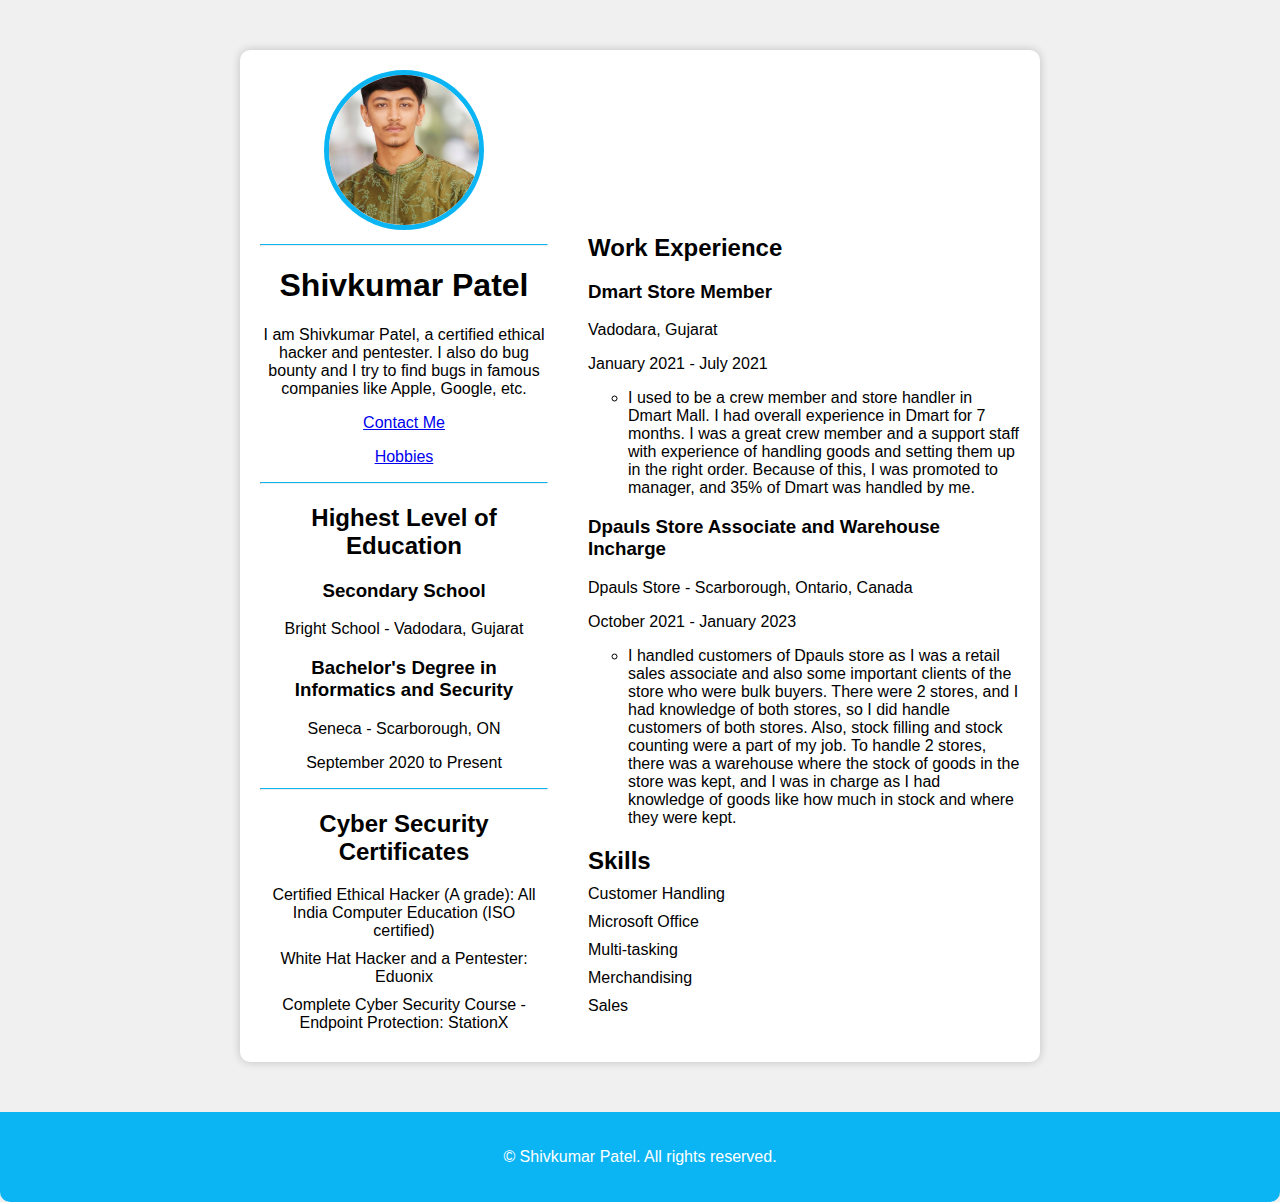
<file: index.html>
<!DOCTYPE html>
<html lang="en">
<head>
  <meta charset="UTF-8">
  <title>My Resume</title>
  <link rel="stylesheet" href="./resume.css">
</head>

<body>
  <div class="resume">
    <div class="resume_left">
      <div class="resume_profile">
        <img src="./IMG-20200217-WA0019-01.jpeg" alt="profile image of Shivkumar Patel">
      </div>
      <hr class="section_line">
      <h1>Shivkumar Patel</h1>
      <p>I am Shivkumar Patel, a certified ethical hacker and pentester. I also do bug bounty and I try to find bugs in famous companies like Apple, Google, etc.</p>
      <p><a href="contact.html" target="_blank">Contact Me</a></p>
      <p><a href="hobbies.html" target="_blank">Hobbies</a></p>
      <hr class="section_line">
      <h2>Highest Level of Education</h2>
      <h3>Secondary School</h3>
      <p>Bright School - Vadodara, Gujarat</p>
      <h3>Bachelor's Degree in Informatics and Security</h3>
      <p>Seneca - Scarborough, ON</p>
      <p>September 2020 to Present</p>
      <hr class="section_line">
      <h2>Cyber Security Certificates</h2>
      <ul class="certificates">
        <li>Certified Ethical Hacker (A grade): All India Computer Education (ISO certified)</li>
        <li>White Hat Hacker and a Pentester: Eduonix</li>
        <li>Complete Cyber Security Course - Endpoint Protection: StationX</li>
      </ul>
    </div>

    <div class="resume_right">
      <br><br><br><br><br><br><br><br>
      <h2>Work Experience</h2>
      <ul class="work_experience">
        <li>
          <h3>Dmart Store Member</h3>
          <p>Vadodara, Gujarat</p>
          <p>January 2021 - July 2021</p>
          <ul>
            <li>I used to be a crew member and store handler in Dmart Mall. I had overall experience in Dmart for 7 months. I was a great crew member and a support staff with experience of handling goods and setting them up in the right order. Because of this, I was promoted to manager, and 35% of Dmart was handled by me.</li>
          </ul>
        </li>
        <li>
          <h3>Dpauls Store Associate and Warehouse Incharge</h3>
          <p>Dpauls Store - Scarborough, Ontario, Canada</p>
          <p>October 2021 - January 2023</p>
          <ul>
            <li>I handled customers of Dpauls store as I was a retail sales associate and also some important clients of the store who were bulk buyers. There were 2 stores, and I had knowledge of both stores, so I did handle customers of both stores. Also, stock filling and stock counting were a part of my job. To handle 2 stores, there was a warehouse where the stock of goods in the store was kept, and I was in charge as I had knowledge of goods like how much in stock and where they were kept.</li>
          </ul>
        </li>
      </ul>

      <h2>Skills</h2>
      <ul class="skills">
        <li>Customer Handling</li>
        <li>Microsoft Office</li>
        <li>Multi-tasking</li>
        <li>Merchandising</li>
        <li>Sales</li>
      </ul>
    </div>
  </div>

  <footer>
    
    <p>© Shivkumar Patel. All rights reserved.</p>
  </footer>
</body>
</html>
</file>
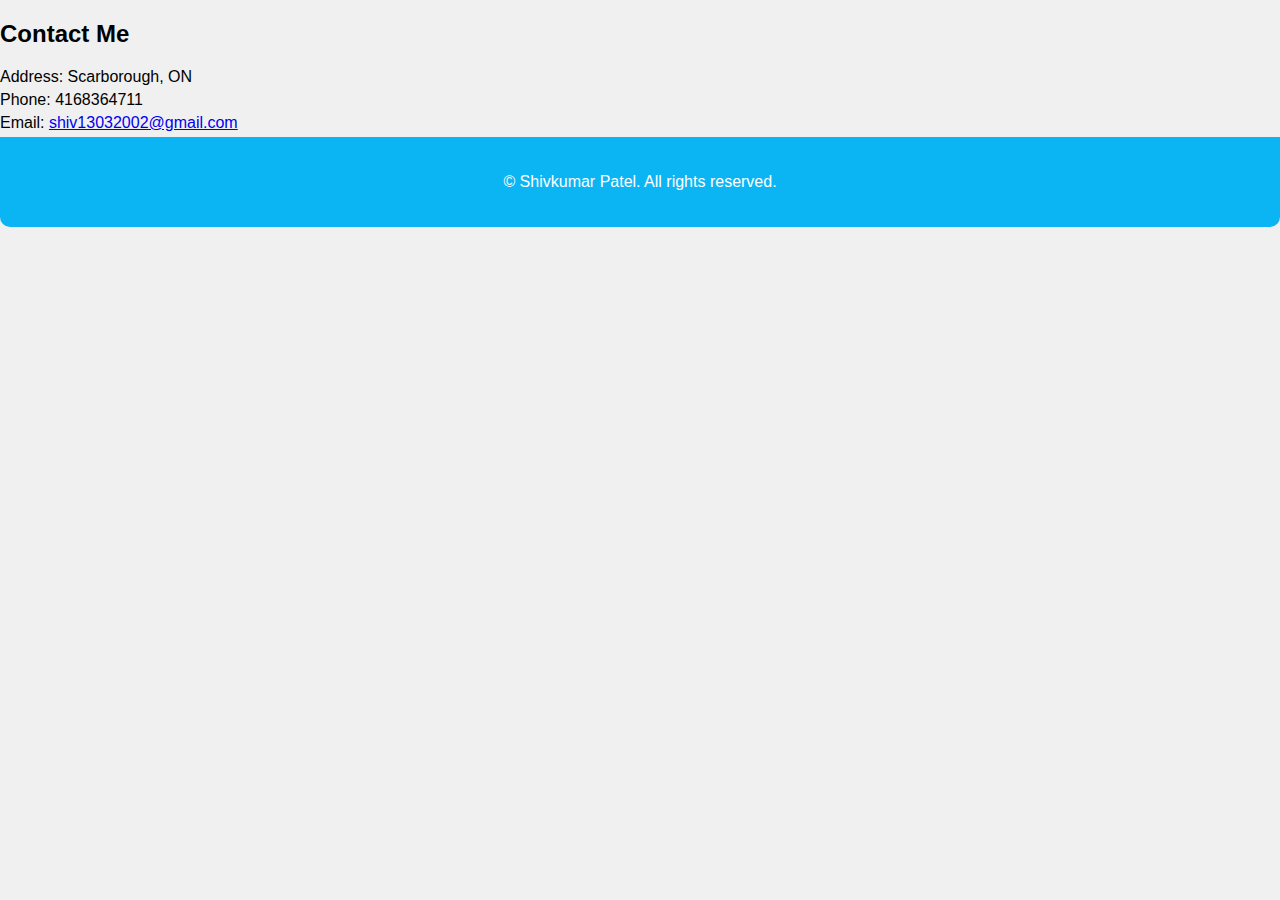
<file: contact.html>
<!DOCTYPE html>
<html lang="en">
<head>
  <meta charset="UTF-8">
  <title>Contact Me</title>
  <link rel="stylesheet" href="./resume.css">
</head>
<body>
  <div class="contact">
    <h2>Contact Me</h2>
    <ul class="contact_info">
      <li>Address: Scarborough, ON</li>
      <li>Phone: 4168364711</li>
      <li>Email: <a href="mailto:shiv13032002@gmail.com">shiv13032002@gmail.com</a></li>
    </ul>
  </div>
  <footer>
    <p>© Shivkumar Patel. All rights reserved.</p>
  </footer>
</body>
</html>
</file>
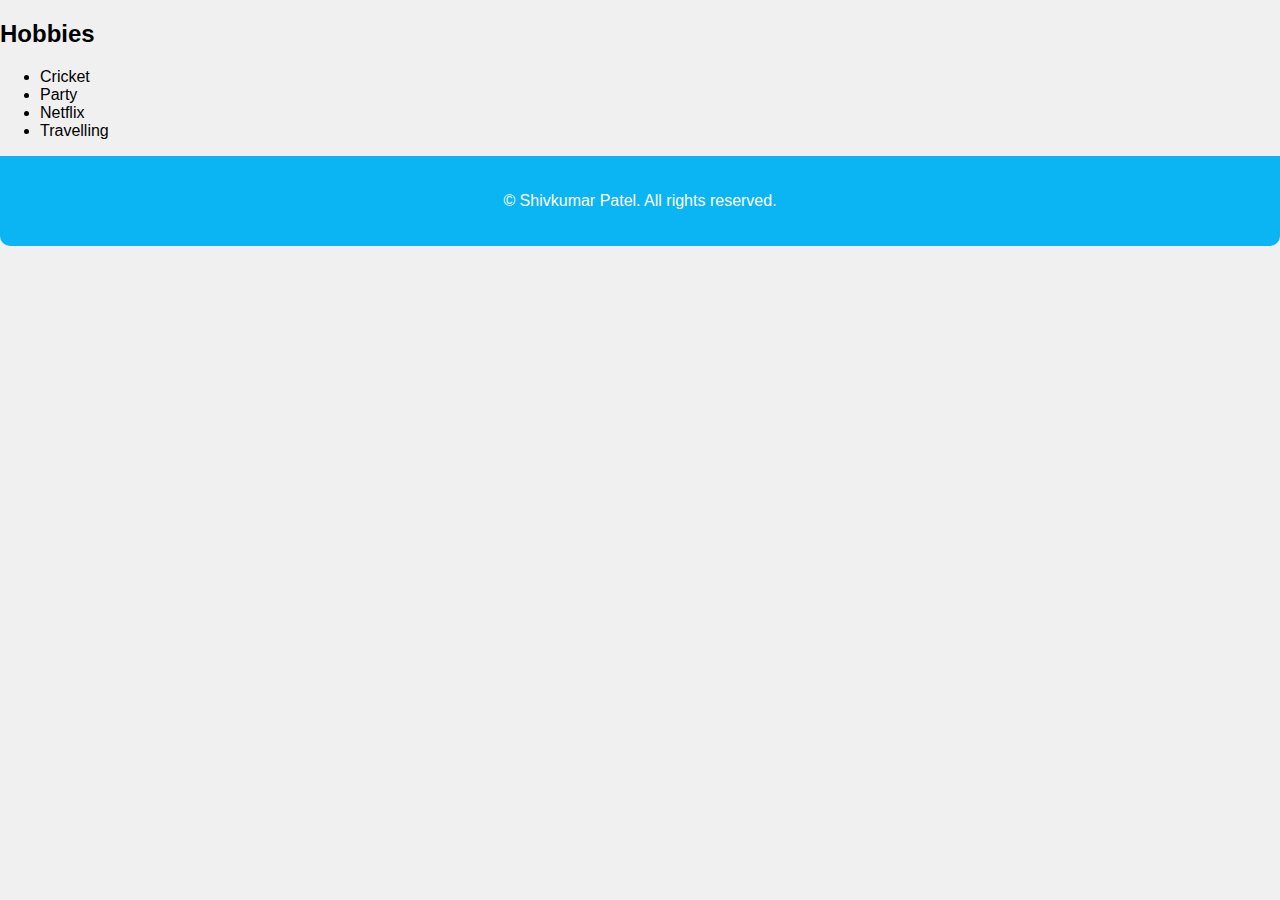
<file: hobbies.html>
<!DOCTYPE html>
<html lang="en">
<head>
  <meta charset="UTF-8">
  <title>Hobbies</title>
  <link rel="stylesheet" href="./resume.css">
</head>
<body>
  <div class="hobbies">
    <h2>Hobbies</h2>
    <ul class="hobbies_list">
      <li>Cricket</li>
      <li>Party</li>
      <li>Netflix</li>
      <li>Travelling</li>
    </ul>
  </div>
  <footer>
    <p>© Shivkumar Patel. All rights reserved.</p>
  </footer>
</body>
</html>
</file>
<file: resume.css>
body {
    background-color: #f0f0f0;
    font-family: Arial, sans-serif;
    margin: 0;
  }
  
  .resume {
    width: 800px;
    margin: 50px auto;
    background-color: #fff;
    border-radius: 10px;
    box-shadow: 0 0 10px rgba(0, 0, 0, 0.2);
    display: flex;
  }
  
  .resume_left {
    width: 40%;
    text-align: center;
    padding: 20px;
  }
  
  .resume_left .resume_profile img {
    width: 150px;
    height: 150px;
    border-radius: 50%;
    object-fit: cover;
    border: 5px solid #0bb5f4;
  }
  
  .section_line {
    border-top: 1px solid #0bb5f4;
    margin: 10px 0;
  }
  
  .contact_info {
    list-style-type: none;
    padding: 0;
    margin: 0;
  }
  
  .contact_info li {
    margin-bottom: 5px;
  }
  
  .resume_right {
    width: 60%;
    padding: 20px;
  }
  
  .resume_right h2 {
    margin-bottom: 10px;
  }
  
  .certificates, .work_experience, .skills {
    list-style-type: none;
    padding: 0;
    margin: 0;
  }
  
  .certificates li, .work_experience li, .skills li {
    margin-bottom: 10px;
  }
  
  footer {
    text-align: center;
    padding: 20px;
    background-color: #0bb5f4;
    color: #fff;
    border-radius: 0 0 10px 10px;
  }
</file>
